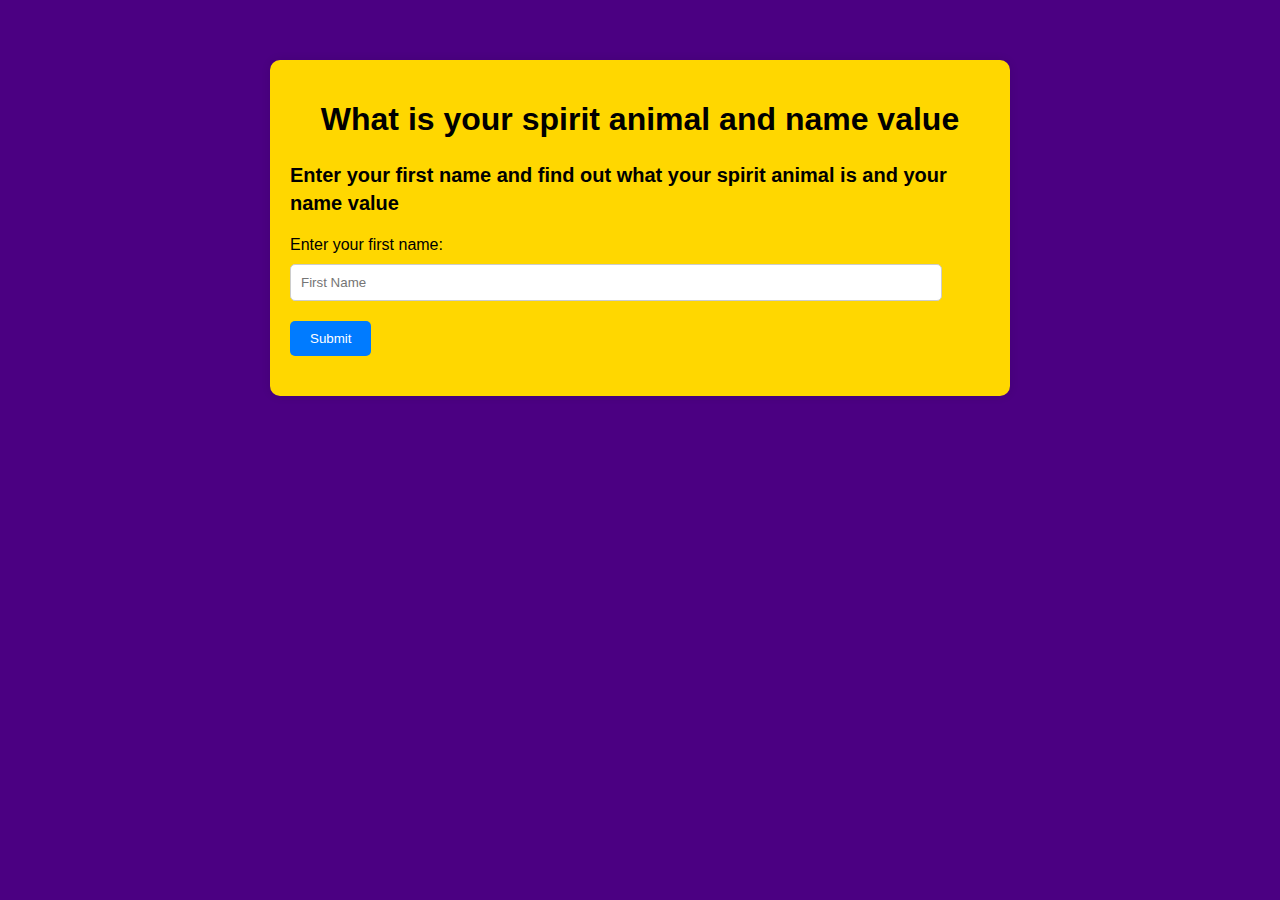
<file: index.html>
<!DOCTYPE html>
<html lang="en">
<head>
    <meta charset="UTF-8">
    <meta name="viewport" content="width=device-width, initial-scale=1.0">
    <title>Delta Lab</title>
    <link type= "text/css" rel="stylesheet" href="styles/style.css">
</head>
<body>
    <div class="container">
        <h1>What is your spirit animal and name value</h1>
        <h2> <small> Enter your first name and find out what your spirit animal is and your name value </small></h2>
        <label for="nameInput">Enter your first name:</label>
        <input type="text" id="nameInput" placeholder="First Name">
        <button onclick="showNameFacts()">Submit</button>
        <div id="result"></div>
    </div>
    <script src="scripts/scripts.js"></script>
</body>
</html>
</file>
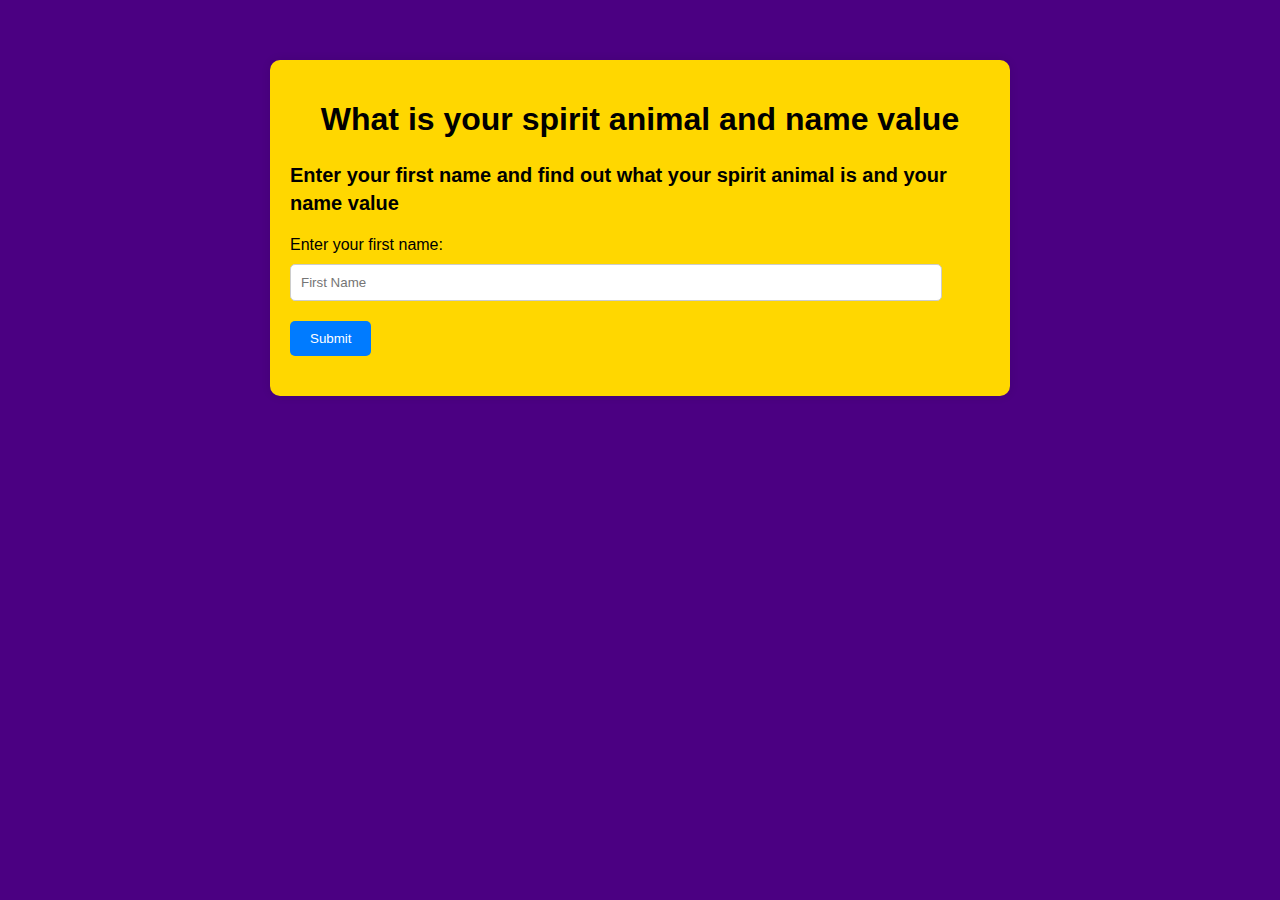
<file: Delta Lab.html>
<!DOCTYPE html>
<html lang="en">
<head>
    <meta charset="UTF-8">
    <meta name="viewport" content="width=device-width, initial-scale=1.0">
    <title>Delta Lab</title>
    <link rel="stylesheet" href="delta css.css">
</head>
<body>
    <div class="container">
        <h1>What is your spirit animal and name value</h1>
        <h2> <small> Enter your first name and find out what your spirit animal is and your name value </small></h2>
        <label for="nameInput">Enter your first name:</label>
        <input type="text" id="nameInput" placeholder="First Name">
        <button onclick="showNameFacts()">Submit</button>
        <div id="result"></div>
    </div>
    <script src="Delta javascr.js"></script>
</body>
</html>
</file>
<file: styles/style.css>
body {
    font-family: Arial, sans-serif;
    background-color: #4B0082;
}

.container {
    max-width: 700px;
    margin: 60px auto;
    padding: 20px;
    background-color: #FFD700;
    border-radius: 10px;
    box-shadow: 0 0 10px rgba(0, 0, 0, 0.1);
}

h1 {
    text-align: center;
}

label {
    display: block;
    margin-bottom: 10px;
}

input[type="text"] {
    width: 90%;
    padding: 10px;
    margin-bottom: 20px;
    border: 1px solid #ccc;
    border-radius: 5px;
}

button {
    padding: 10px 20px;
    background-color: #007bff;
    color: #fff;
    border: none;
    border-radius: 5px;
    cursor: pointer;
}

button:hover {
    background-color: #0056b3;
}

#result {
    margin-top: 20px;
    font-weight: bold;
}
</file>
<file: delta css.css>
body {
    font-family: Arial, sans-serif;
    background-color: #4B0082;
}

.container {
    max-width: 700px;
    margin: 60px auto;
    padding: 20px;
    background-color: #FFD700;
    border-radius: 10px;
    box-shadow: 0 0 10px rgba(0, 0, 0, 0.1);
}

h1 {
    text-align: center;
}

label {
    display: block;
    margin-bottom: 10px;
}

input[type="text"] {
    width: 90%;
    padding: 10px;
    margin-bottom: 20px;
    border: 1px solid #ccc;
    border-radius: 5px;
}

button {
    padding: 10px 20px;
    background-color: #007bff;
    color: #fff;
    border: none;
    border-radius: 5px;
    cursor: pointer;
}

button:hover {
    background-color: #0056b3;
}

#result {
    margin-top: 20px;
    font-weight: bold;
}
</file>
